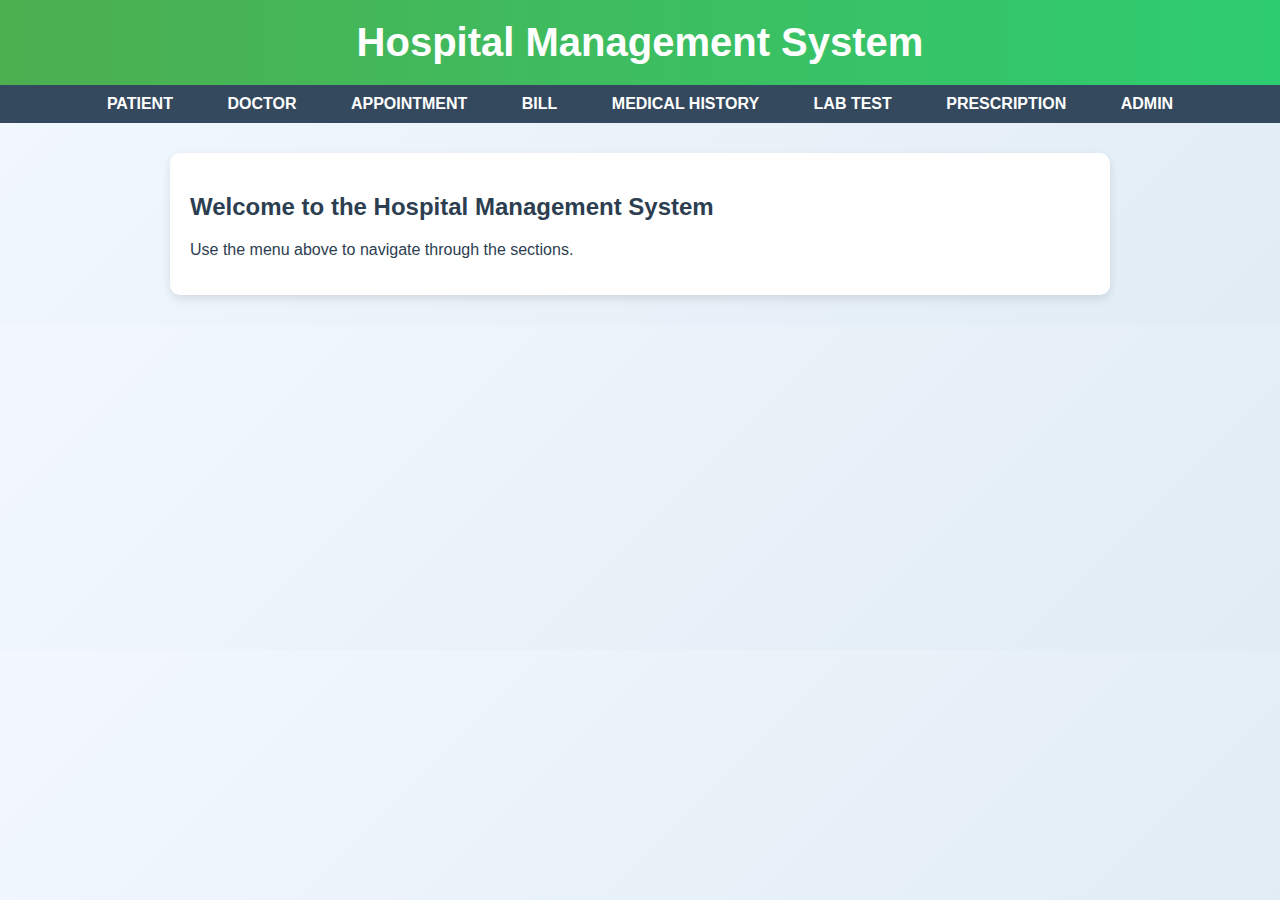
<file: index.html>
<!DOCTYPE html>
<html lang="en">
<head>
    <meta charset="UTF-8">
    <meta name="viewport" content="width=device-width, initial-scale=1.0">
    <title>Hospital Management System</title>
    <link rel="stylesheet" href="style.css">
</head>
<body>
    <h1>Hospital Management System</h1>
    <nav>
        <div class="dropdown">
            <a class="tab" href="patient.html">Patient</a>
            <a class="tab" href="doctor.html">Doctor</a>
            <a class="tab" href="appointment.html">Appointment</a>
            <a class="tab" href="bill.html">Bill</a>
            <a class="tab" href="medical-history.html">Medical History</a>
            <a class="tab" href="lab-test.html">Lab Test</a>
            <a class="tab" href="prescription.html">Prescription</a>
            <a class="tab" href="admin.html">Admin</a>
        </div>
    </nav>
    <section>
        <h2>Welcome to the Hospital Management System</h2>
        <p>Use the menu above to navigate through the sections.</p>
    </section>
</body>
</html>
</file>
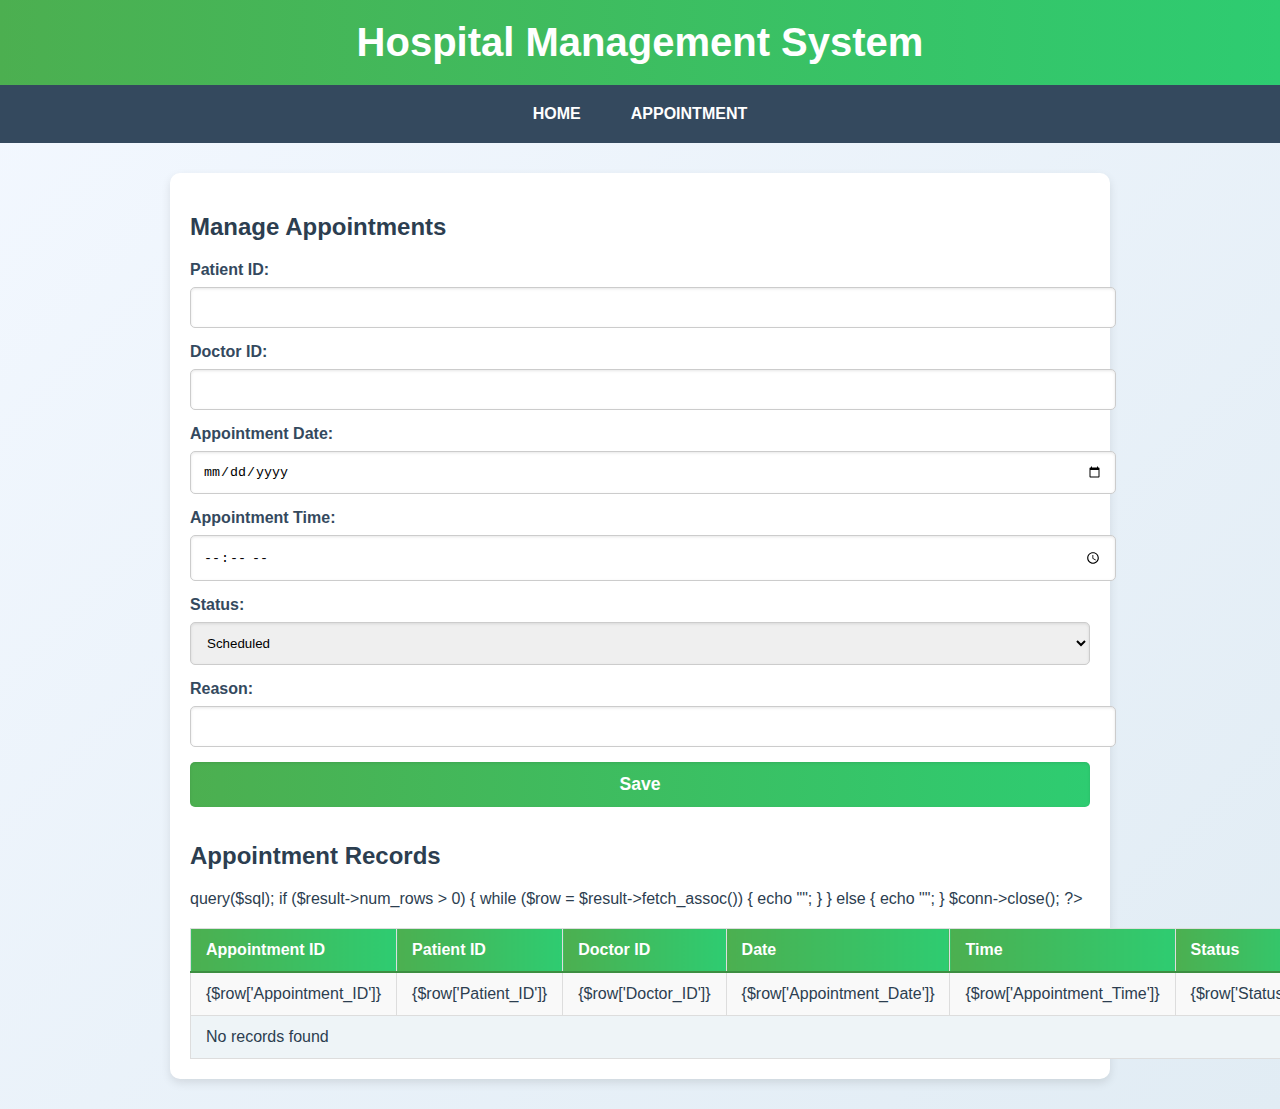
<file: appointment.html>
<!DOCTYPE html>
<html lang="en">
<head>
    <meta charset="UTF-8">
    <meta name="viewport" content="width=device-width, initial-scale=1.0">
    <title>Manage Appointments</title>
    <link rel="stylesheet" href="style.css">
</head>
<body>
    <h1>Hospital Management System</h1>
    <nav>
        <a class="tab" href="index.html">Home</a>
        <a class="tab active" href="appointment.html">Appointment</a>
    </nav>
    <section>
        <h2>Manage Appointments</h2>
        <form action="https://iimjishm.lovestoblog.com/insert.php" method="POST">
            <input type="hidden" name="table" value="Appointment1">
            <label for="patient_id">Patient ID:</label>
            <input type="number" id="patient_id" name="Patient_ID" required>
            <label for="doctor_id">Doctor ID:</label>
            <input type="number" id="doctor_id" name="Doctor_ID" required>
            <label for="appointment_date">Appointment Date:</label>
            <input type="date" id="appointment_date" name="Appointment_Date" required>
            <label for="appointment_time">Appointment Time:</label>
            <input type="time" id="appointment_time" name="Appointment_Time" required>
            <label for="status">Status:</label>
            <select id="status" name="Status" required>
                <option value="Scheduled">Scheduled</option>
                <option value="Completed">Completed</option>
                <option value="Cancelled">Cancelled</option>
            </select>
            <label for="reason">Reason:</label>
            <input type="text" id="reason" name="Reason">
            <button type="submit">Save</button>
        </form>
        <h2>Appointment Records</h2>
        <table>
            <thead>
                <tr>
                    <th>Appointment ID</th>
                    <th>Patient ID</th>
                    <th>Doctor ID</th>
                    <th>Date</th>
                    <th>Time</th>
                    <th>Status</th>
                    <th>Reason</th>
                </tr>
            </thead>
            <tbody>
                <?php
                include 'db-config.php';
                $sql = "SELECT * FROM Appointment1";
                $result = $conn->query($sql);
                if ($result->num_rows > 0) {
                    while ($row = $result->fetch_assoc()) {
                        echo "<tr>
                                <td>{$row['Appointment_ID']}</td>
                                <td>{$row['Patient_ID']}</td>
                                <td>{$row['Doctor_ID']}</td>
                                <td>{$row['Appointment_Date']}</td>
                                <td>{$row['Appointment_Time']}</td>
                                <td>{$row['Status']}</td>
                                <td>{$row['Reason']}</td>
                              </tr>";
                    }
                } else {
                    echo "<tr><td colspan='7'>No records found</td></tr>";
                }
                $conn->close();
                ?>
            </tbody>
        </table>
    </section>
</body>
</html>
</file>
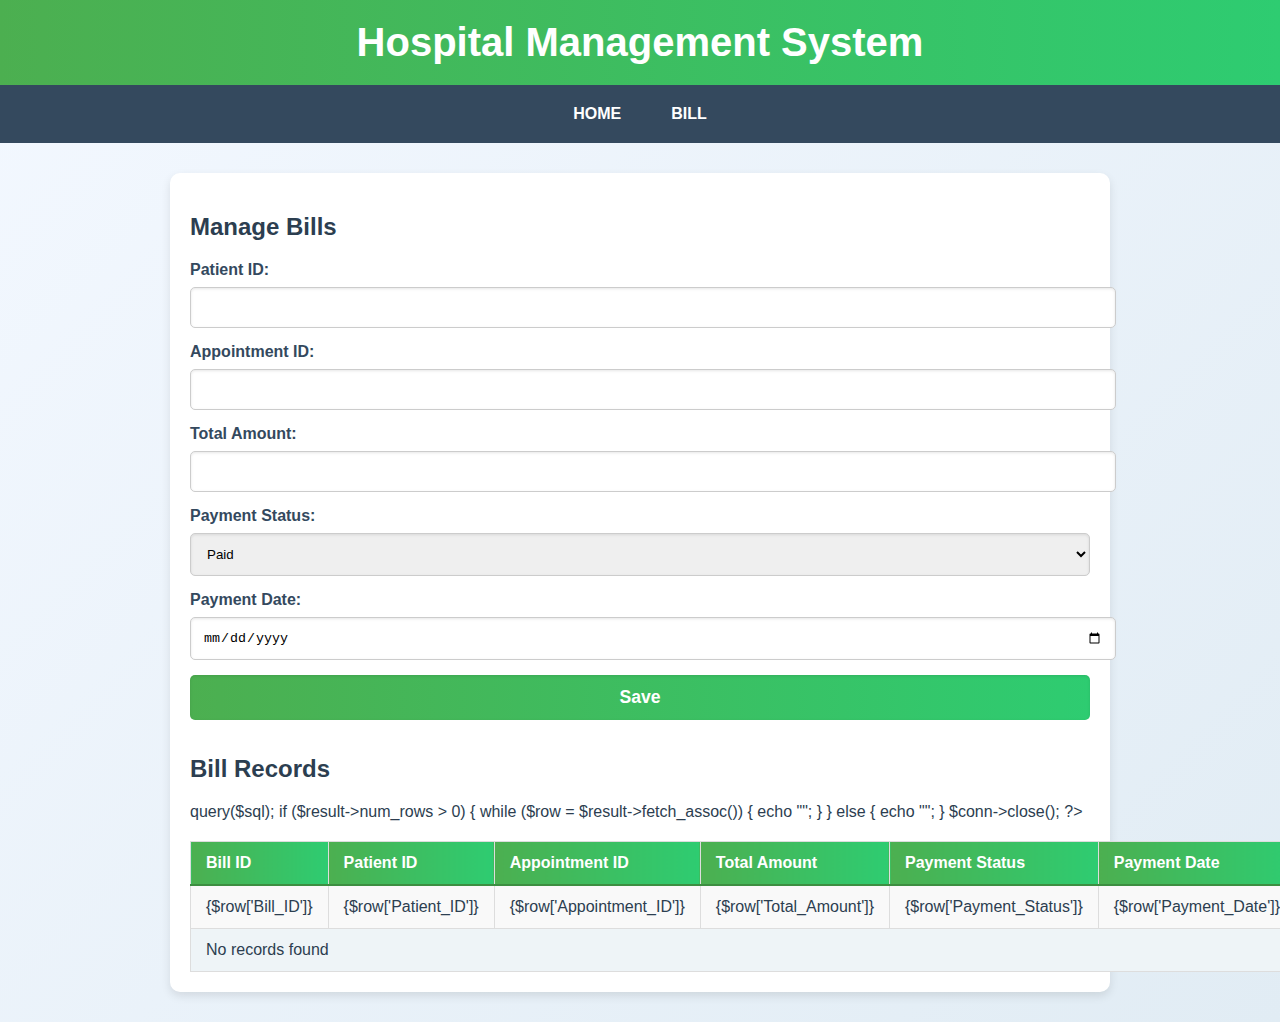
<file: bill.html>
<!DOCTYPE html>
<html lang="en">
<head>
    <meta charset="UTF-8">
    <meta name="viewport" content="width=device-width, initial-scale=1.0">
    <title>Manage Bills</title>
    <link rel="stylesheet" href="style.css">
</head>
<body>
    <h1>Hospital Management System</h1>
    <nav>
        <a class="tab" href="index.html">Home</a>
        <a class="tab active" href="bill.html">Bill</a>
    </nav>
    <section>
        <h2>Manage Bills</h2>
       <form action="https://iimjishm.lovestoblog.com/insert.php" method="POST">
            <input type="hidden" name="table" value="Bill1">
            <label for="patient_id">Patient ID:</label>
            <input type="number" id="patient_id" name="Patient_ID" required>
            <label for="appointment_id">Appointment ID:</label>
            <input type="number" id="appointment_id" name="Appointment_ID" required>
            <label for="total_amount">Total Amount:</label>
            <input type="number" id="total_amount" name="Total_Amount" required>
            <label for="payment_status">Payment Status:</label>
            <select id="payment_status" name="Payment_Status" required>
                <option value="Paid">Paid</option>
                <option value="Unpaid">Unpaid</option>
            </select>
            <label for="payment_date">Payment Date:</label>
            <input type="date" id="payment_date" name="Payment_Date">
            <button type="submit">Save</button>
        </form>
        <h2>Bill Records</h2>
        <table>
            <thead>
                <tr>
                    <th>Bill ID</th>
                    <th>Patient ID</th>
                    <th>Appointment ID</th>
                    <th>Total Amount</th>
                    <th>Payment Status</th>
                    <th>Payment Date</th>
                </tr>
            </thead>
            <tbody>
                <?php
                include 'db-config.php';
                $sql = "SELECT * FROM Bill1";
                $result = $conn->query($sql);
                if ($result->num_rows > 0) {
                    while ($row = $result->fetch_assoc()) {
                        echo "<tr>
                                <td>{$row['Bill_ID']}</td>
                                <td>{$row['Patient_ID']}</td>
                                <td>{$row['Appointment_ID']}</td>
                                <td>{$row['Total_Amount']}</td>
                                <td>{$row['Payment_Status']}</td>
                                <td>{$row['Payment_Date']}</td>
                              </tr>";
                    }
                } else {
                    echo "<tr><td colspan='6'>No records found</td></tr>";
                }
                $conn->close();
                ?>
            </tbody>
        </table>
    </section>
</body>
</html>
</file>
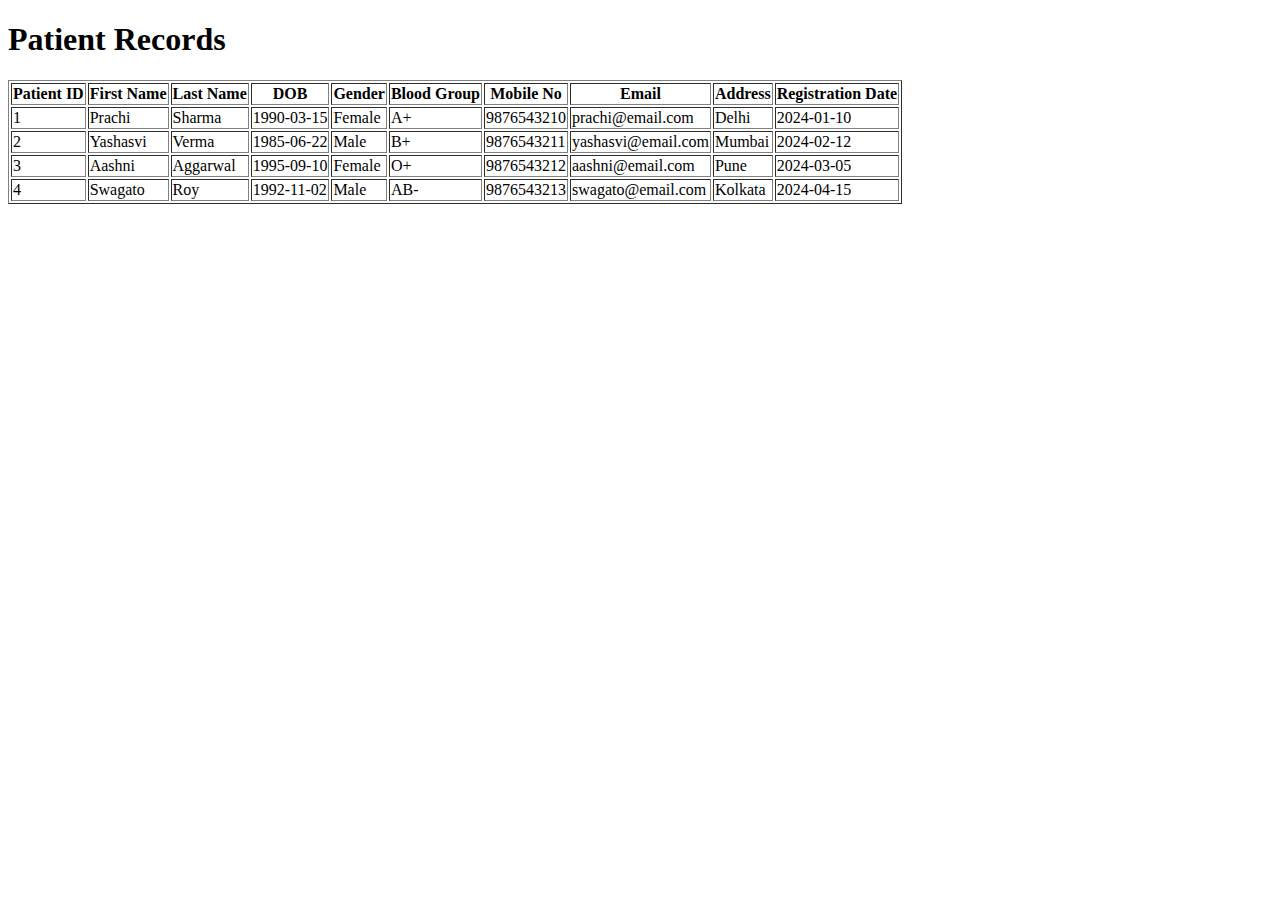
<file: doctor.html>
<!DOCTYPE html>
<html lang="en">
<head>
    <meta charset="UTF-8">
    <meta name="viewport" content="width=device-width, initial-scale=1.0">
    <title>Patient Data</title>
</head>
<body>
    <h1>Patient Records</h1>
    <table border="1">
        <thead>
            <tr>
                <th>Patient ID</th>
                <th>First Name</th>
                <th>Last Name</th>
                <th>DOB</th>
                <th>Gender</th>
                <th>Blood Group</th>
                <th>Mobile No</th>
                <th>Email</th>
                <th>Address</th>
                <th>Registration Date</th>
            </tr>
        </thead>
        <tbody>
            <tr>
                <td>1</td>
                <td>Prachi</td>
                <td>Sharma</td>
                <td>1990-03-15</td>
                <td>Female</td>
                <td>A+</td>
                <td>9876543210</td>
                <td>prachi@email.com</td>
                <td>Delhi</td>
                <td>2024-01-10</td>
            </tr>
            <tr>
                <td>2</td>
                <td>Yashasvi</td>
                <td>Verma</td>
                <td>1985-06-22</td>
                <td>Male</td>
                <td>B+</td>
                <td>9876543211</td>
                <td>yashasvi@email.com</td>
                <td>Mumbai</td>
                <td>2024-02-12</td>
            </tr>
            <tr>
                <td>3</td>
                <td>Aashni</td>
                <td>Aggarwal</td>
                <td>1995-09-10</td>
                <td>Female</td>
                <td>O+</td>
                <td>9876543212</td>
                <td>aashni@email.com</td>
                <td>Pune</td>
                <td>2024-03-05</td>
            </tr>
            <tr>
                <td>4</td>
                <td>Swagato</td>
                <td>Roy</td>
                <td>1992-11-02</td>
                <td>Male</td>
                <td>AB-</td>
                <td>9876543213</td>
                <td>swagato@email.com</td>
                <td>Kolkata</td>
                <td>2024-04-15</td>
            </tr>
            <!-- Add more rows as needed -->
        </tbody>
    </table>
</body>
</html>
</file>
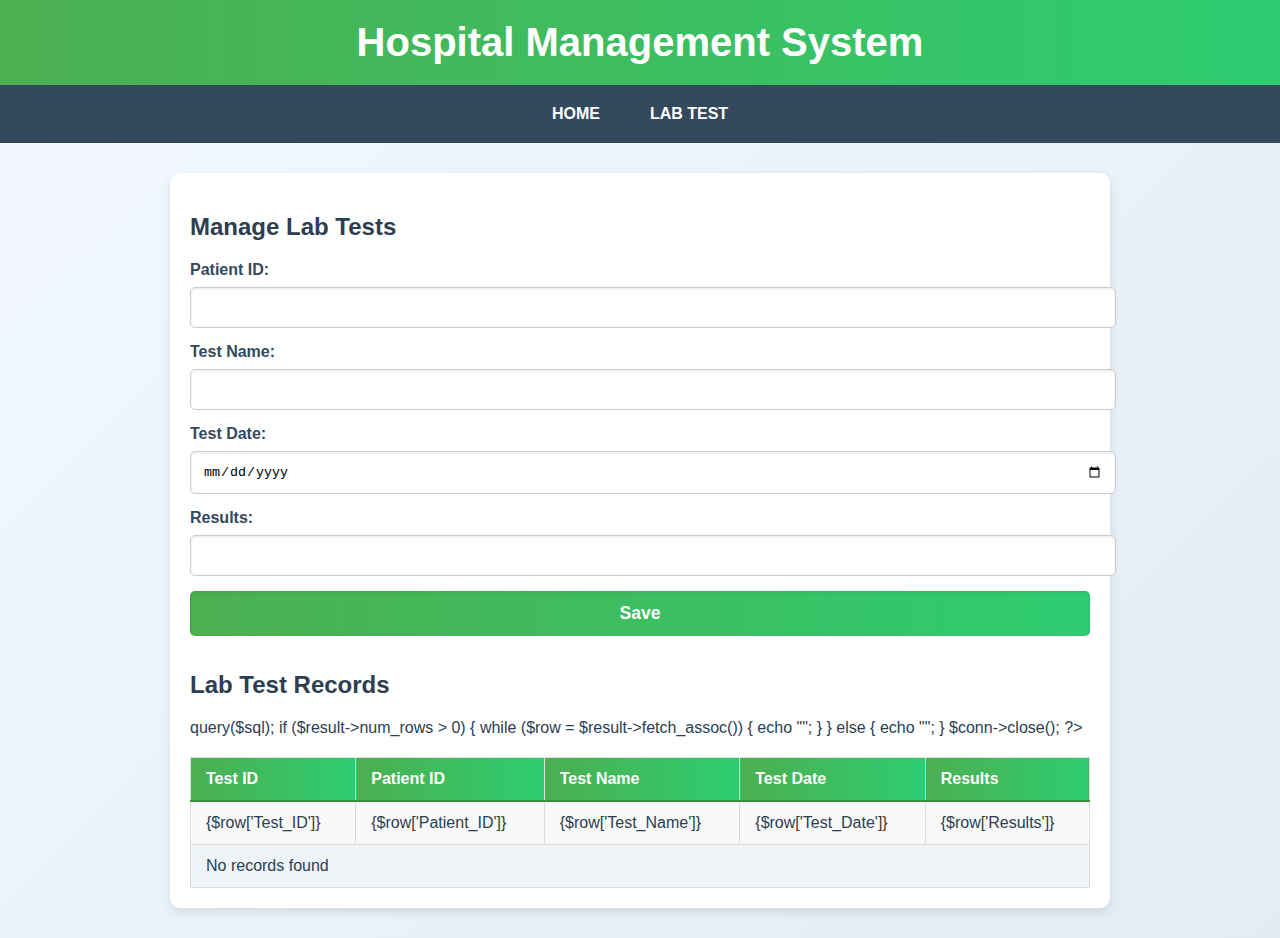
<file: lab-test.html>
<!DOCTYPE html>
<html lang="en">
<head>
    <meta charset="UTF-8">
    <meta name="viewport" content="width=device-width, initial-scale=1.0">
    <title>Manage Lab Tests</title>
    <link rel="stylesheet" href="style.css">
</head>
<body>
    <h1>Hospital Management System</h1>
    <nav>
        <a class="tab" href="index.html">Home</a>
        <a class="tab active" href="lab-test.html">Lab Test</a>
    </nav>
    <section>
        <h2>Manage Lab Tests</h2>
       <form action="https://iimjishm.lovestoblog.com/insert.php" method="POST">
            <input type="hidden" name="table" value="Lab_Test1">
            <label for="patient_id">Patient ID:</label>
            <input type="number" id="patient_id" name="Patient_ID" required>
            <label for="test_name">Test Name:</label>
            <input type="text" id="test_name" name="Test_Name" required>
            <label for="test_date">Test Date:</label>
            <input type="date" id="test_date" name="Test_Date" required>
            <label for="results">Results:</label>
            <input type="text" id="results" name="Results" required>
            <button type="submit">Save</button>
        </form>
        <h2>Lab Test Records</h2>
        <table>
            <thead>
                <tr>
                    <th>Test ID</th>
                    <th>Patient ID</th>
                    <th>Test Name</th>
                    <th>Test Date</th>
                    <th>Results</th>
                </tr>
            </thead>
            <tbody>
                <?php
                include 'db-config.php';
                $sql = "SELECT * FROM Lab_Test1";
                $result = $conn->query($sql);
                if ($result->num_rows > 0) {
                    while ($row = $result->fetch_assoc()) {
                        echo "<tr>
                                <td>{$row['Test_ID']}</td>
                                <td>{$row['Patient_ID']}</td>
                                <td>{$row['Test_Name']}</td>
                                <td>{$row['Test_Date']}</td>
                                <td>{$row['Results']}</td>
                              </tr>";
                    }
                } else {
                    echo "<tr><td colspan='5'>No records found</td></tr>";
                }
                $conn->close();
                ?>
            </tbody>
        </table>
    </section>
</body>
</html>
</file>
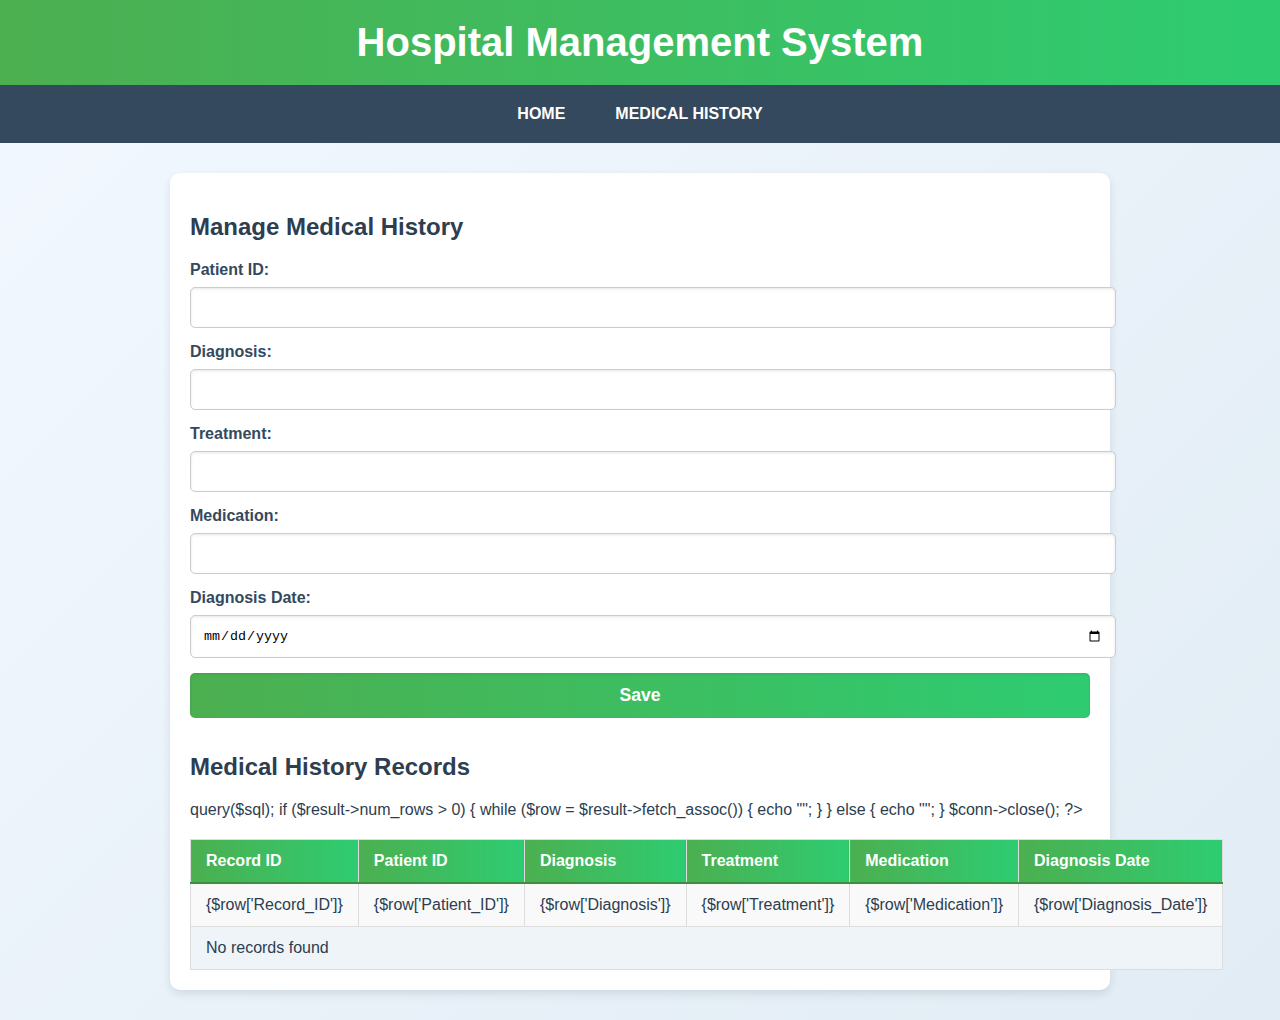
<file: medical-history.html>
<!DOCTYPE html>
<html lang="en">
<head>
    <meta charset="UTF-8">
    <meta name="viewport" content="width=device-width, initial-scale=1.0">
    <title>Manage Medical History</title>
    <link rel="stylesheet" href="style.css">
</head>
<body>
    <h1>Hospital Management System</h1>
    <nav>
        <a class="tab" href="index.html">Home</a>
        <a class="tab active" href="medical-history.html">Medical History</a>
    </nav>
    <section>
        <h2>Manage Medical History</h2>
        <form action="https://iimjishm.lovestoblog.com/insert.php" method="POST">
            <input type="hidden" name="table" value="Medical_History1">
            <label for="patient_id">Patient ID:</label>
            <input type="number" id="patient_id" name="Patient_ID" required>
            <label for="diagnosis">Diagnosis:</label>
            <input type="text" id="diagnosis" name="Diagnosis" required>
            <label for="treatment">Treatment:</label>
            <input type="text" id="treatment" name="Treatment" required>
            <label for="medication">Medication:</label>
            <input type="text" id="medication" name="Medication" required>
            <label for="diagnosis_date">Diagnosis Date:</label>
            <input type="date" id="diagnosis_date" name="Diagnosis_Date" required>
            <button type="submit">Save</button>
        </form>
        <h2>Medical History Records</h2>
        <table>
            <thead>
                <tr>
                    <th>Record ID</th>
                    <th>Patient ID</th>
                    <th>Diagnosis</th>
                    <th>Treatment</th>
                    <th>Medication</th>
                    <th>Diagnosis Date</th>
                </tr>
            </thead>
            <tbody>
                <?php
                include 'db-config.php';
                $sql = "SELECT * FROM Medical_History1";
                $result = $conn->query($sql);
                if ($result->num_rows > 0) {
                    while ($row = $result->fetch_assoc()) {
                        echo "<tr>
                                <td>{$row['Record_ID']}</td>
                                <td>{$row['Patient_ID']}</td>
                                <td>{$row['Diagnosis']}</td>
                                <td>{$row['Treatment']}</td>
                                <td>{$row['Medication']}</td>
                                <td>{$row['Diagnosis_Date']}</td>
                              </tr>";
                    }
                } else {
                    echo "<tr><td colspan='6'>No records found</td></tr>";
                }
                $conn->close();
                ?>
            </tbody>
        </table>
    </section>
</body>
</html>
</file>
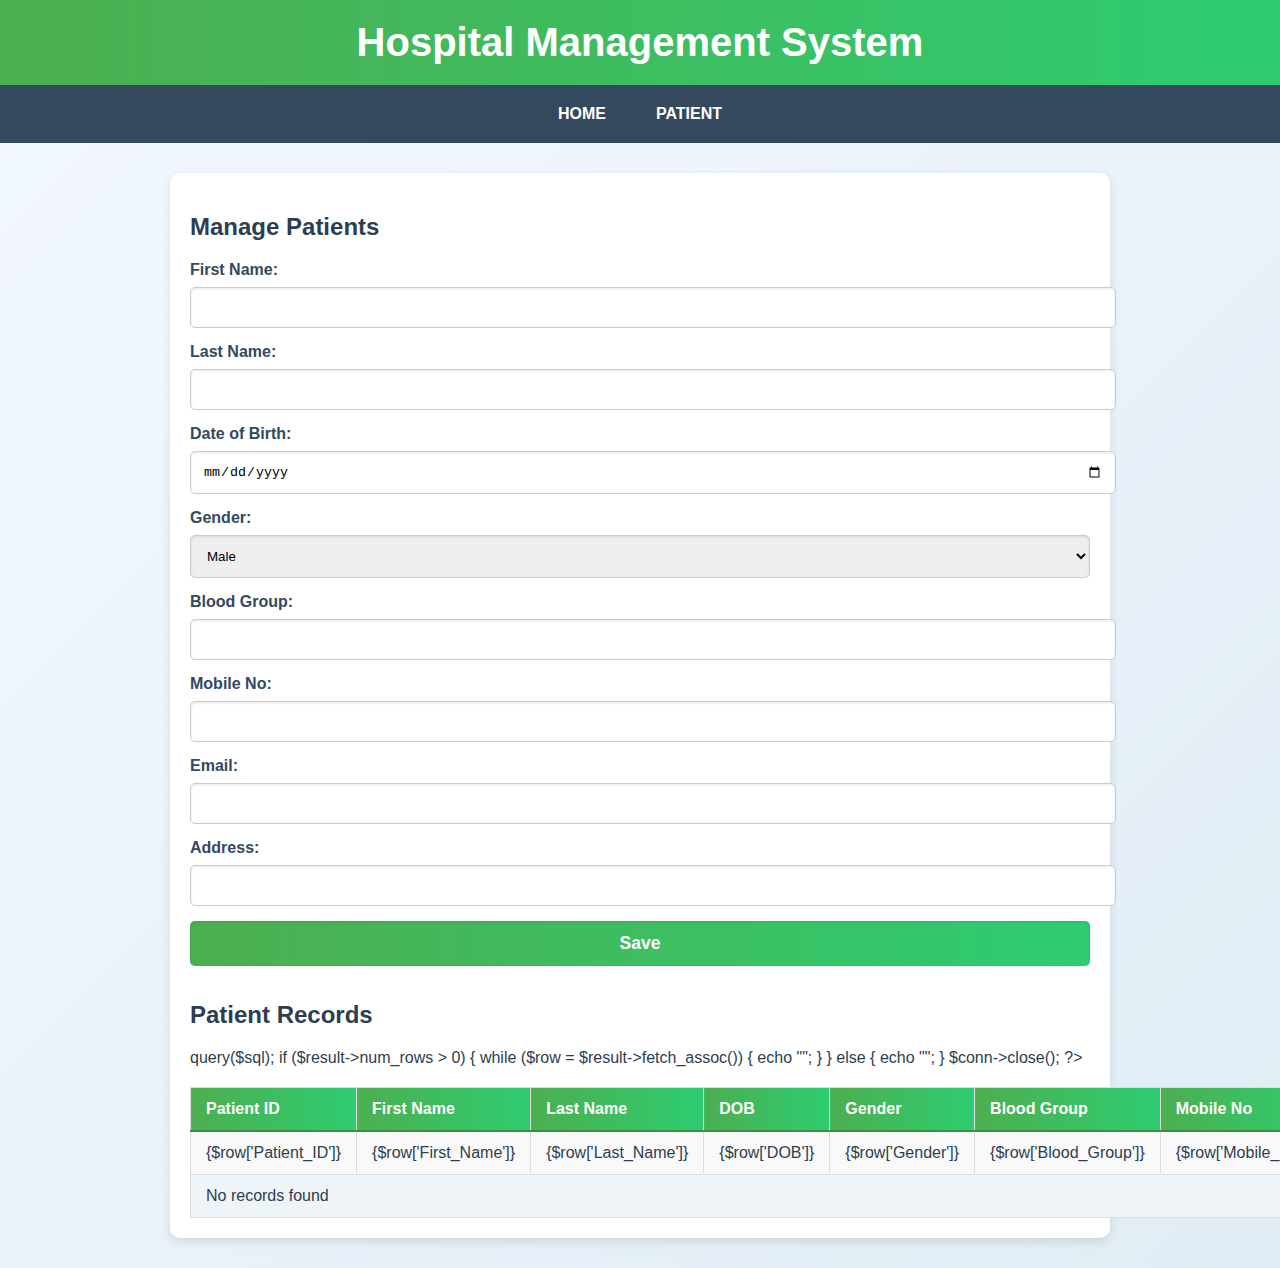
<file: patient.html>
<!DOCTYPE html>
<html lang="en">
<head>
    <meta charset="UTF-8">
    <meta name="viewport" content="width=device-width, initial-scale=1.0">
    <title>Manage Patients</title>
    <link rel="stylesheet" href="style.css">
</head>
<body>
    <h1>Hospital Management System</h1>
    <nav>
        <a class="tab" href="index.html">Home</a>
        <a class="tab active" href="patient.html">Patient</a>
    </nav>
    <section>
        <h2>Manage Patients</h2>
        <form action="https://iimjishm.lovestoblog.com/insert.php" method="POST">
            <input type="hidden" name="table" value="Patient">
            <label for="first_name">First Name:</label>
            <input type="text" id="first_name" name="First_Name" required>
            <label for="last_name">Last Name:</label>
            <input type="text" id="last_name" name="Last_Name" required>
            <label for="dob">Date of Birth:</label>
            <input type="date" id="dob" name="DOB" required>
            <label for="gender">Gender:</label>
            <select id="gender" name="Gender" required>
                <option value="Male">Male</option>
                <option value="Female">Female</option>
            </select>
            <label for="blood_group">Blood Group:</label>
            <input type="text" id="blood_group" name="Blood_Group" required>
            <label for="mobile_no">Mobile No:</label>
            <input type="text" id="mobile_no" name="Mobile_No" required>
            <label for="email">Email:</label>
            <input type="email" id="email" name="Email" required>
            <label for="address">Address:</label>
            <input type="text" id="address" name="Address" required>
            <button type="submit">Save</button>
        </form>
        <h2>Patient Records</h2>
        <table>
            <thead>
                <tr>
                    <th>Patient ID</th>
                    <th>First Name</th>
                    <th>Last Name</th>
                    <th>DOB</th>
                    <th>Gender</th>
                    <th>Blood Group</th>
                    <th>Mobile No</th>
                    <th>Email</th>
                    <th>Address</th>
                </tr>
            </thead>
            <tbody>
                <?php
                include 'db-config.php';
                $sql = "SELECT * FROM Patient";
                $result = $conn->query($sql);
                if ($result->num_rows > 0) {
                    while ($row = $result->fetch_assoc()) {
                        echo "<tr>
                                <td>{$row['Patient_ID']}</td>
                                <td>{$row['First_Name']}</td>
                                <td>{$row['Last_Name']}</td>
                                <td>{$row['DOB']}</td>
                                <td>{$row['Gender']}</td>
                                <td>{$row['Blood_Group']}</td>
                                <td>{$row['Mobile_No']}</td>
                                <td>{$row['Email']}</td>
                                <td>{$row['Address']}</td>
                              </tr>";
                    }
                } else {
                    echo "<tr><td colspan='9'>No records found</td></tr>";
                }
                $conn->close();
                ?>
            </tbody>
        </table>
    </section>
</body>
</html>
</file>
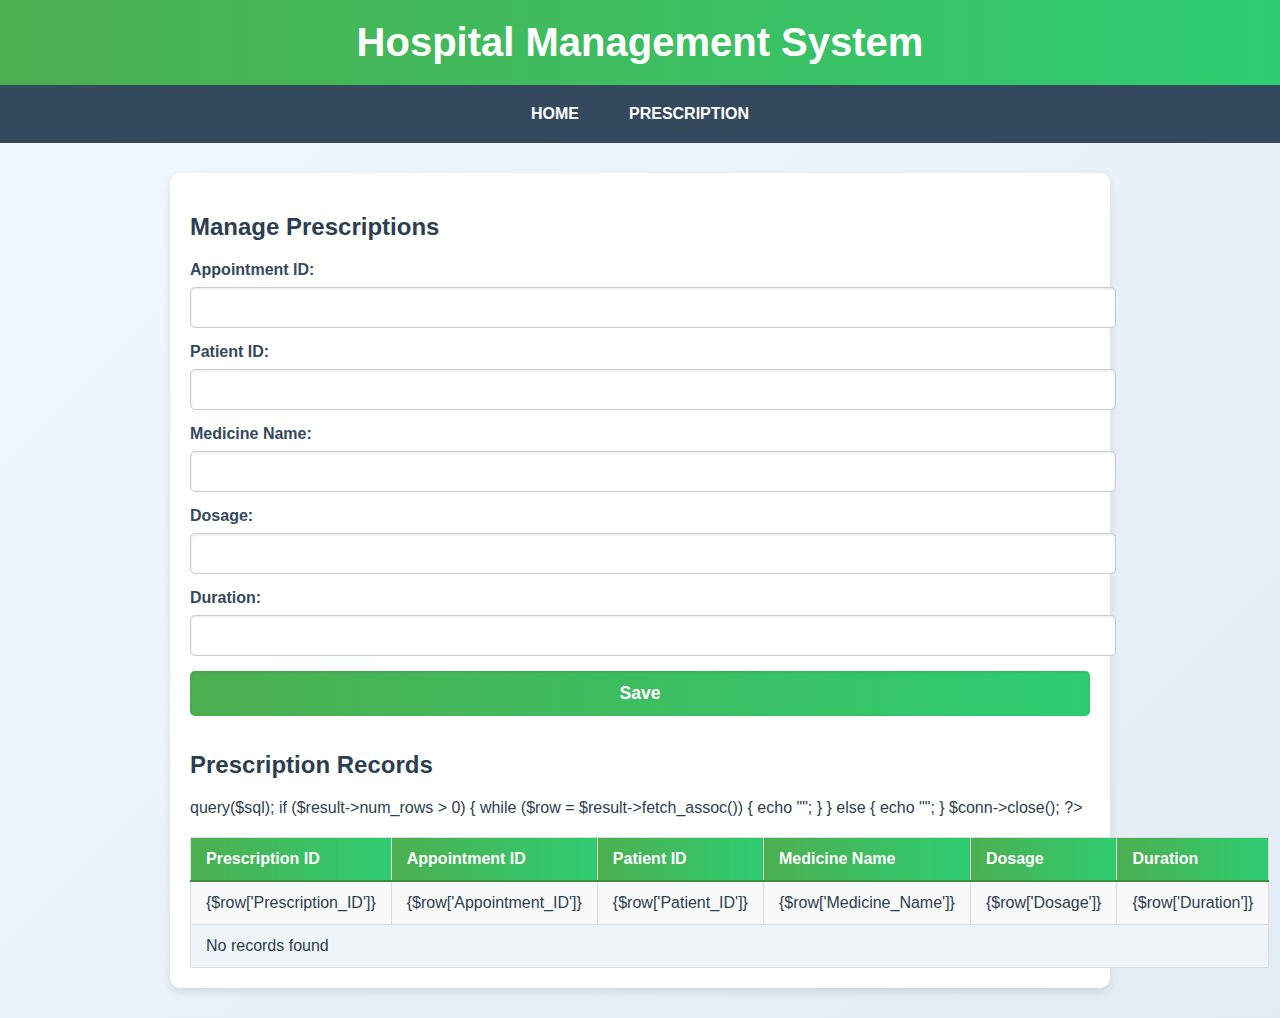
<file: prescription.html>
<!DOCTYPE html>
<html lang="en">
<head>
    <meta charset="UTF-8">
    <meta name="viewport" content="width=device-width, initial-scale=1.0">
    <title>Manage Prescriptions</title>
    <link rel="stylesheet" href="style.css">
</head>
<body>
    <h1>Hospital Management System</h1>
    <nav>
        <a class="tab" href="index.html">Home</a>
        <a class="tab active" href="prescription.html">Prescription</a>
    </nav>
    <section>
        <h2>Manage Prescriptions</h2>
        <form action="https://iimjishm.lovestoblog.com/insert.php" method="POST">
            <input type="hidden" name="table" value="Prescription1">
            <label for="appointment_id">Appointment ID:</label>
            <input type="number" id="appointment_id" name="Appointment_ID" required>
            <label for="patient_id">Patient ID:</label>
            <input type="number" id="patient_id" name="Patient_ID" required>
            <label for="medicine_name">Medicine Name:</label>
            <input type="text" id="medicine_name" name="Medicine_Name" required>
            <label for="dosage">Dosage:</label>
            <input type="text" id="dosage" name="Dosage" required>
            <label for="duration">Duration:</label>
            <input type="text" id="duration" name="Duration" required>
            <button type="submit">Save</button>
        </form>
        <h2>Prescription Records</h2>
        <table>
            <thead>
                <tr>
                    <th>Prescription ID</th>
                    <th>Appointment ID</th>
                    <th>Patient ID</th>
                    <th>Medicine Name</th>
                    <th>Dosage</th>
                    <th>Duration</th>
                </tr>
            </thead>
            <tbody>
                <?php
                include 'db-config.php';
                $sql = "SELECT * FROM Prescription1";
                $result = $conn->query($sql);
                if ($result->num_rows > 0) {
                    while ($row = $result->fetch_assoc()) {
                        echo "<tr>
                                <td>{$row['Prescription_ID']}</td>
                                <td>{$row['Appointment_ID']}</td>
                                <td>{$row['Patient_ID']}</td>
                                <td>{$row['Medicine_Name']}</td>
                                <td>{$row['Dosage']}</td>
                                <td>{$row['Duration']}</td>
                              </tr>";
                    }
                } else {
                    echo "<tr><td colspan='6'>No records found</td></tr>";
                }
                $conn->close();
                ?>
            </tbody>
        </table>
    </section>
</body>
</html>
</file>
<file: style.css>
/* General Styles */
body {
    font-family: 'Roboto', sans-serif;
    margin: 0;
    padding: 0;
    background: linear-gradient(135deg, #f3f8ff, #e1ecf4);
    color: #2c3e50;
}

/* Header */
h1 {
    background: linear-gradient(90deg, #4CAF50, #2ecc71);
    color: white;
    text-align: center;
    padding: 20px;
    margin: 0;
    font-size: 2.5rem;
    box-shadow: 0 4px 6px rgba(0, 0, 0, 0.1);
}

/* Navigation Menu */
nav {
    display: flex;
    justify-content: center;
    background: #34495e;
    padding: 10px 0;
}

nav .tab {
    color: white;
    text-transform: uppercase;
    font-weight: bold;
    margin: 0 10px;
    padding: 10px 15px;
    text-decoration: none;
    border-radius: 5px;
    transition: background 0.3s ease, transform 0.3s ease;
}

nav .tab:hover {
    background: #4CAF50;
    transform: scale(1.1);
}

/* Section Styles */
section {
    max-width: 900px;
    margin: 30px auto;
    padding: 20px;
    background: white;
    border-radius: 10px;
    box-shadow: 0px 4px 10px rgba(0, 0, 0, 0.1);
    transition: transform 0.2s ease, box-shadow 0.2s ease;
}

section:hover {
    transform: translateY(-5px);
    box-shadow: 0px 6px 15px rgba(0, 0, 0, 0.15);
}

/* Form Styles */
form {
    margin-top: 20px;
}

form label {
    display: block;
    margin-bottom: 8px;
    font-weight: bold;
    color: #34495e;
}

form input, form select, form button {
    width: 100%;
    padding: 12px;
    margin-bottom: 15px;
    border: 1px solid #ccc;
    border-radius: 5px;
    box-shadow: inset 0 1px 3px rgba(0, 0, 0, 0.1);
    transition: border-color 0.3s ease, box-shadow 0.3s ease;
}

form input:focus, form select:focus {
    border-color: #4CAF50;
    box-shadow: inset 0 2px 4px rgba(0, 0, 0, 0.2);
}

form button {
    background: linear-gradient(90deg, #4CAF50, #2ecc71);
    color: white;
    border: none;
    cursor: pointer;
    font-size: 1.1rem;
    font-weight: bold;
    transition: background 0.3s ease, transform 0.2s ease;
}

form button:hover {
    background: linear-gradient(90deg, #3d8e41, #27ae60);
    transform: translateY(-3px);
}

/* Table Styles */
table {
    width: 100%;
    border-collapse: collapse;
    margin-top: 20px;
    font-size: 1rem;
}

table, th, td {
    border: 1px solid #ddd;
}

th, td {
    padding: 12px 15px;
    text-align: left;
}

th {
    background: linear-gradient(90deg, #4CAF50, #2ecc71);
    color: white;
    font-weight: bold;
    border-bottom: 2px solid #3d8e41;
}

td {
    background: #f9f9f9;
}

tr:nth-child(even) td {
    background: #eef4f7;
}

tr:hover td {
    background: #dff0d8;
    cursor: pointer;
}

/* Responsive Design */
@media (max-width: 768px) {
    h1 {
        font-size: 2rem;
    }

    nav .tab {
        margin: 5px;
        padding: 8px 10px;
    }

    section {
        margin: 20px 10px;
        padding: 15px;
    }

    form input, form select, form button {
        padding: 10px;
    }

    table, th, td {
        font-size: 0.9rem;
        padding: 10px;
    }
}

/* Footer Styles */
footer {
    background: #34495e;
    color: white;
    text-align: center;
    padding: 10px 0;
    font-size: 0.9rem;
    margin-top: 20px;
}
</file>
